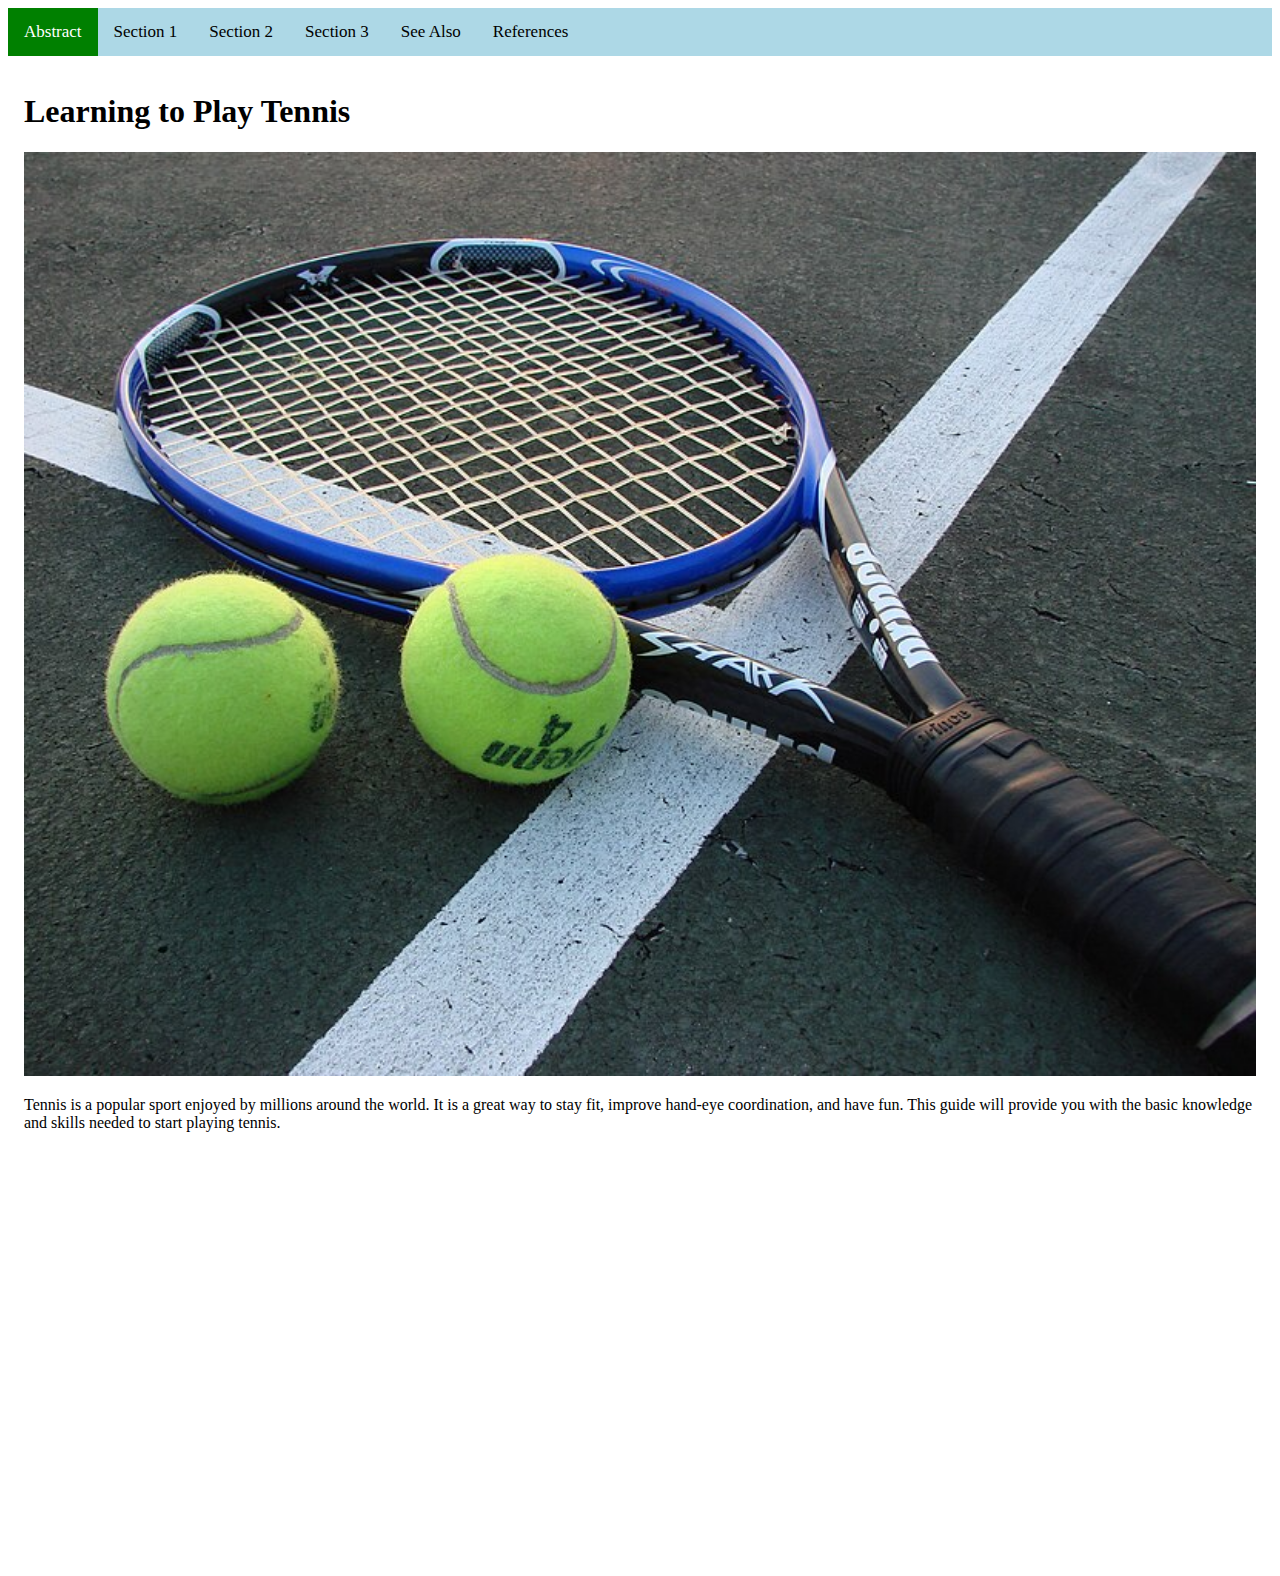
<file: index.html>
<!DOCTYPE html>
<html lang="en">

<head>
    <title>Learning to Play Tennis</title>
    <meta name="viewport" content="width=device-width, initial-scale=1.0">
    <link rel="stylesheet" href="css/main.css">
    <link rel="stylesheet" href="https://cdnjs.cloudflare.com/ajax/libs/font-awesome/4.7.0/css/font-awesome.min.css">
</head>

<body>

    <div class="topnav" id="myTopnav">
        <a class="active" href="index.html">Abstract</a>
        <a href="section1.html">Section 1</a>
        <a href="section2.html">Section 2</a>
        <a href="section3.html">Section 3</a>
        <a href="see_also.html">See Also</a>
        <a href="references.html">References</a>
        <a href="javascript:void(0);" class="icon" onclick="toggleMenu()">
            <i class="fa fa-bars"></i>
        </a>
    </div>

    <div class="content">
        <h1>Learning to Play Tennis</h1>
       
        <img src="img\Tennis_Racket_and_Balls.jpg" alt="Tennis Image" style="width: 100%; height: auto;">
        <p>Tennis is a popular sport enjoyed by millions around the world. It is a great way to stay fit, improve hand-eye coordination, and have fun. This guide will provide you with the basic knowledge and skills needed to start playing tennis.</p>
        
        
        <iframe width="100%" height="400" src="https://www.youtube.com/embed/YqgcykDGB2A" frameborder="0" allow="accelerometer; autoplay; encrypted-media; gyroscope; picture-in-picture" allowfullscreen></iframe>
        
    </div>

    <script src="js/main.js"></script>
</body>

</html>
</file>
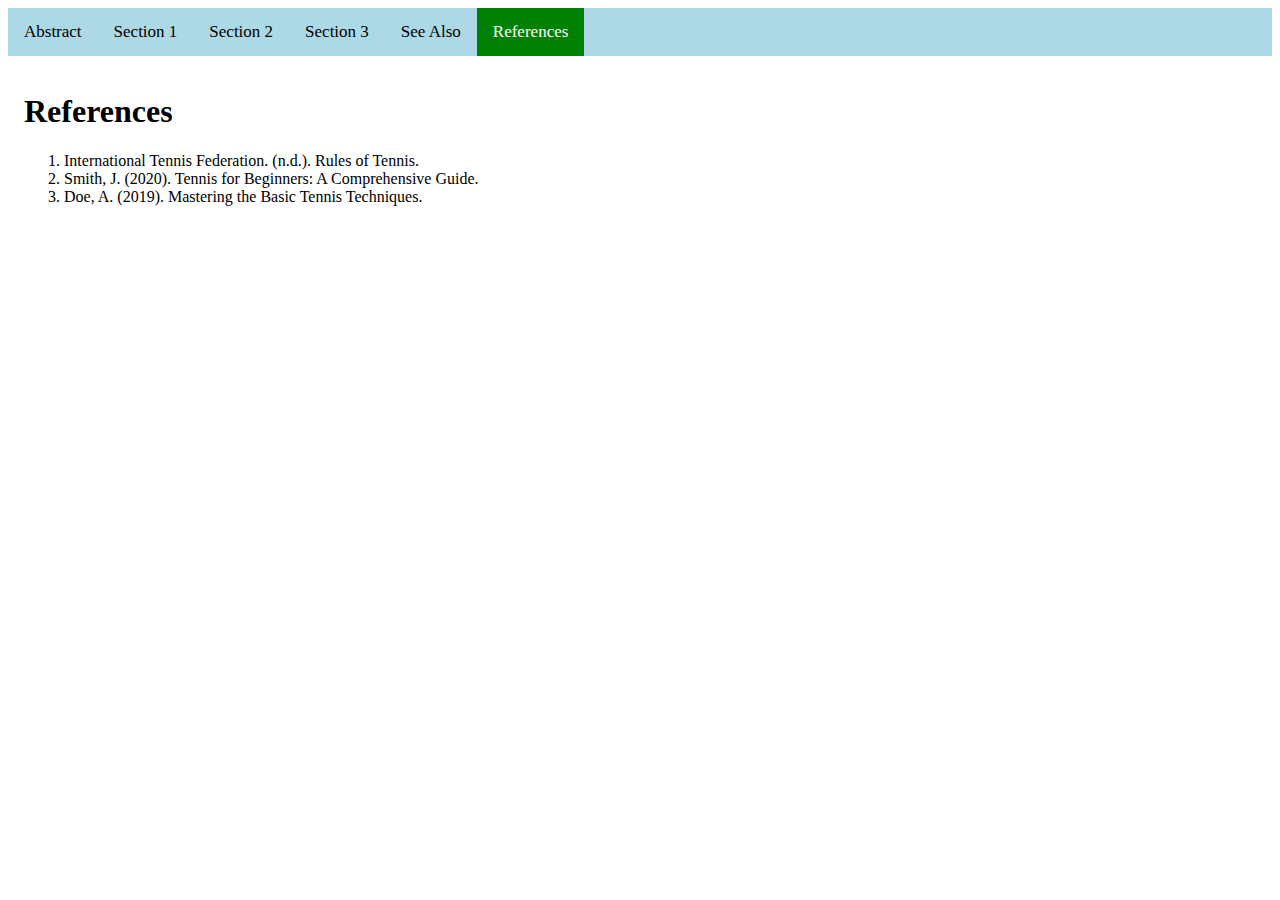
<file: references.html>
<!DOCTYPE html>
<html>

<head>
    <title>References</title>
    <link rel="stylesheet" href="css/main.css">
    <link rel="stylesheet" href="https://cdnjs.cloudflare.com/ajax/libs/font-awesome/4.7.0/css/font-awesome.min.css">
</head>

<body>
    <div class="topnav" id="myTopnav">
        <a href="index.html">Abstract</a>
        <a href="section1.html">Section 1</a>
        <a href="section2.html">Section 2</a>
        <a href="section3.html">Section 3</a>
        <a href="see_also.html">See Also</a>
        <a class="active" href="references.html">References</a>
        <a href="javascript:void(0);" class="icon">
            <i class="fa fa-bars"></i>
        </a>
    </div>

    <div class="content">
        <h1>References</h1>
        <ol>
            <li>International Tennis Federation. (n.d.). Rules of Tennis.</li>
            <li>Smith, J. (2020). Tennis for Beginners: A Comprehensive Guide.</li>
            <li>Doe, A. (2019). Mastering the Basic Tennis Techniques.</li>
        </ol>
    </div>

    <script src="js/main.js"></script>
</body>

</html>
</file>
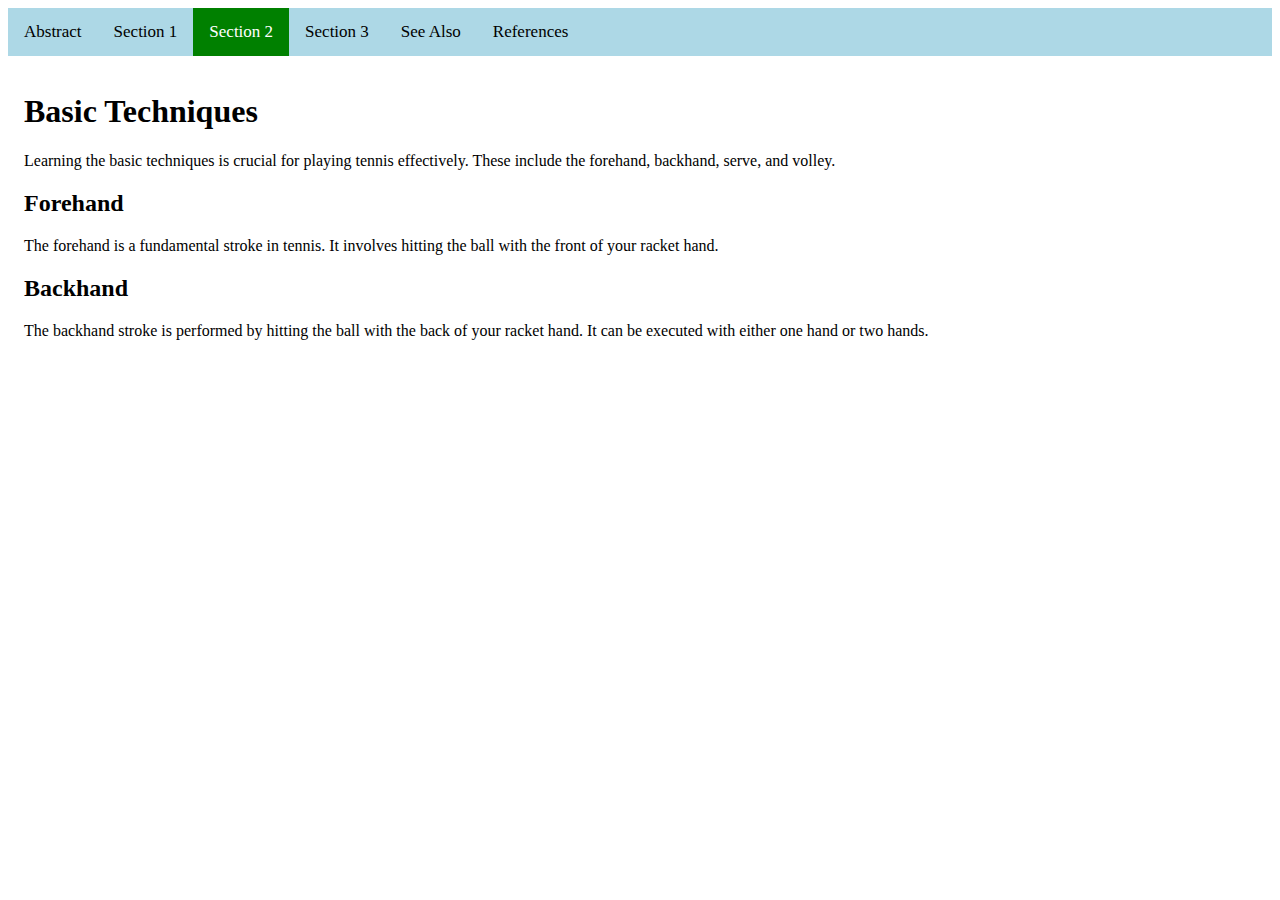
<file: section2.html>
<!DOCTYPE html>
<html lang="en">

<head>
    <title>Basic Techniques</title>
    <meta name="viewport" content="width=device-width, initial-scale=1.0">
    <link rel="stylesheet" href="css/main.css">
    <link rel="stylesheet" href="https://cdnjs.cloudflare.com/ajax/libs/font-awesome/4.7.0/css/font-awesome.min.css">
</head>

<body>
    <div class="topnav" id="myTopnav">
        <a href="index.html">Abstract</a>
        <a href="section1.html">Section 1</a>
        <a class="active" href="section2.html">Section 2</a>
        <a href="section3.html">Section 3</a>
        <a href="see_also.html">See Also</a>
        <a href="references.html">References</a>
        <a href="javascript:void(0);" class="icon" onclick="toggleMenu()">
            <i class="fa fa-bars"></i>
        </a>
    </div>

    <div class="content">
        <h1>Basic Techniques</h1>
        <p>Learning the basic techniques is crucial for playing tennis effectively. These include the forehand, backhand, serve, and volley.</p>
        <h2>Forehand</h2>
        <p>The forehand is a fundamental stroke in tennis. It involves hitting the ball with the front of your racket hand.</p>
        <h2>Backhand</h2>
        <p>The backhand stroke is performed by hitting the ball with the back of your racket hand. It can be executed with either one hand or two hands.</p>
    </div>

    <script src="js/main.js"></script>
</body>

</html>
</file>
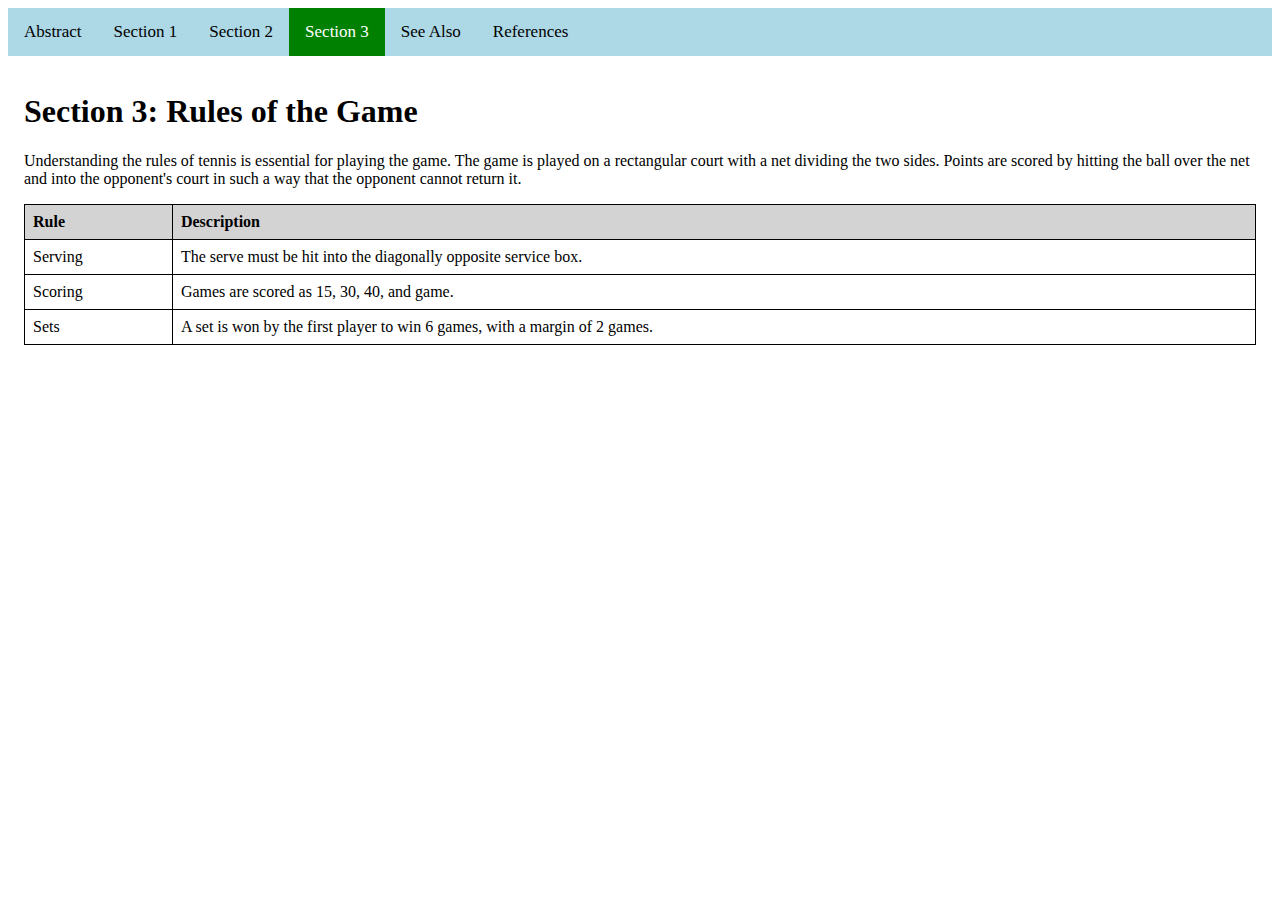
<file: section3.html>
<!DOCTYPE html>
<html lang="en">

<head>
    <title>Rules of the Game</title>
    <meta name="viewport" content="width=device-width, initial-scale=1.0">
    <link rel="stylesheet" href="css/main.css">
    <link rel="stylesheet" href="https://cdnjs.cloudflare.com/ajax/libs/font-awesome/4.7.0/css/font-awesome.min.css">
</head>

<body>
    <div class="topnav" id="myTopnav">
        <a href="index.html">Abstract</a>
        <a href="section1.html">Section 1</a>
        <a href="section2.html">Section 2</a>
        <a class="active" href="section3.html">Section 3</a>
        <a href="see_also.html">See Also</a>
        <a href="references.html">References</a>
        <a href="javascript:void(0);" class="icon" onclick="toggleMenu()">
            <i class="fa fa-bars"></i>
        </a>
    </div>

    <div class="content">
        <h1>Section 3: Rules of the Game</h1>
        <p>Understanding the rules of tennis is essential for playing the game. The game is played on a rectangular court with a net dividing the two sides. Points are scored by hitting the ball over the net and into the opponent's court in such a way that the opponent cannot return it.</p>
        <table>
            <tr>
                <th>Rule</th>
                <th>Description</th>
            </tr>
            <tr>
                <td>Serving</td>
                <td>The serve must be hit into the diagonally opposite service box.</td>
            </tr>
            <tr>
                <td>Scoring</td>
                <td>Games are scored as 15, 30, 40, and game.</td>
            </tr>
            <tr>
                <td>Sets</td>
                <td>A set is won by the first player to win 6 games, with a margin of 2 games.</td>
            </tr>
        </table>
    </div>

    <script src="js/main.js"></script>
</body>

</html>
</file>
<file: css/main.css>
/* Add a black background color to the top navigation */
/* main.css */

/* Basic styling for the navigation bar */
.topnav {
  background-color: lightblue;
  overflow: hidden;
}

/* Style for navigation bar links */
.topnav a {
  float: left;
  display: block;
  color: black;
  text-align: center;
  padding: 14px 16px;
  text-decoration: none;
  font-size: 17px;
}

/* Change color on hover */
.topnav a:hover {
  background-color: darkblue;
  color: white;
}

/* Active/current link */
.topnav a.active {
  background-color: green;
  color: white;
}

/* Responsive navigation bar (for small screens) */
.topnav .icon {
  display: none;
}

/* Content styling */
.content {
  padding: 16px;
}

/* Responsive video */
video {
  width: 100%;
  height: auto;
}

/* Customized list style */
ul {
  list-style-type: square;
  padding-left: 20px;
}

ul li {
  margin-bottom: 10px;
}

/* Table styling */
table {
  width: 100%;
  border-collapse: collapse;
  margin-bottom: 20px;
}

th, td {
  border: 1px solid black;
  padding: 8px;
  text-align: left;
}

th {
  background-color: lightgray;
}

/* Media query for small screens */
@media screen and (max-width: 600px) {
  .topnav a:not(:first-child) {
      display: none;
  }
  .topnav a.icon {
      float: right;
      display: block;
  }
}

@media screen and (max-width: 600px) {
  .topnav.responsive {
      position: relative;
  }
  .topnav.responsive .icon {
      position: absolute;
      right: 0;
      top: 0;
  }
  .topnav.responsive a {
      float: none;
      display: block;
      text-align: left;
  }
}
</file>
